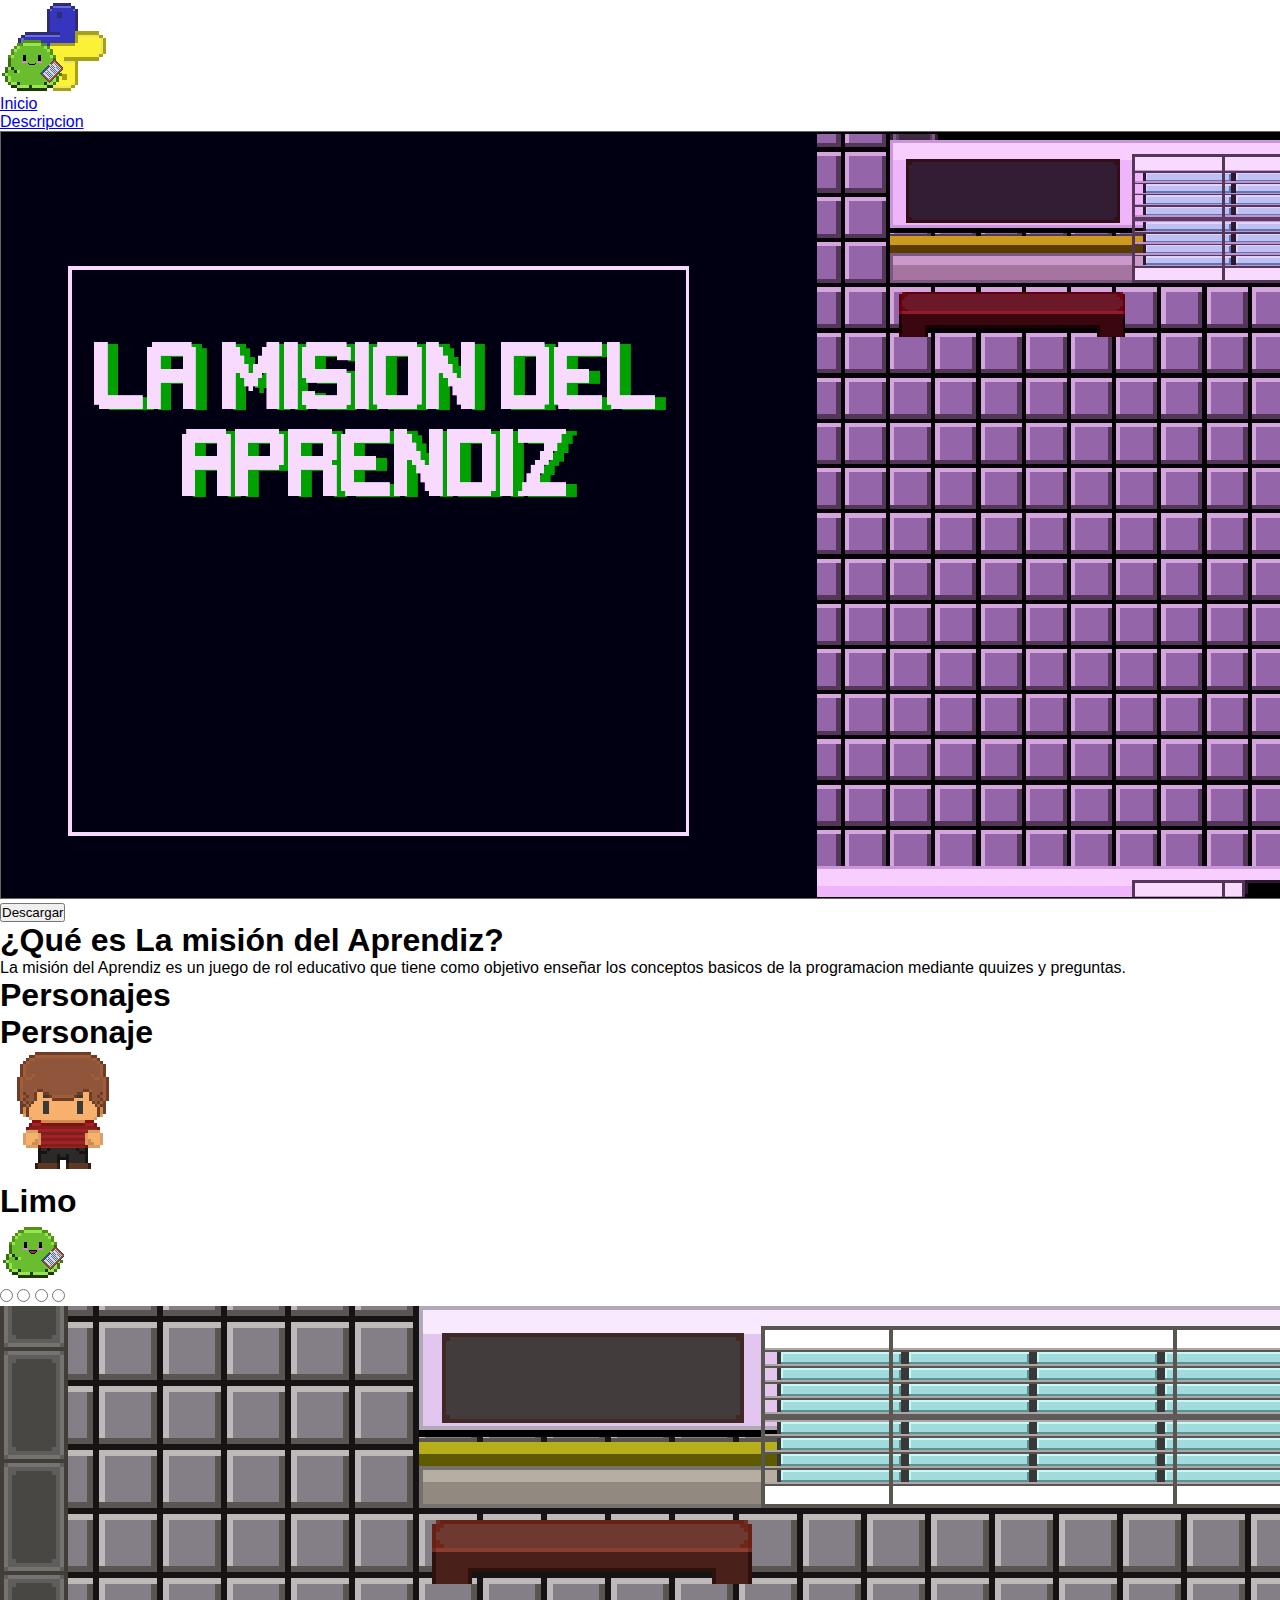
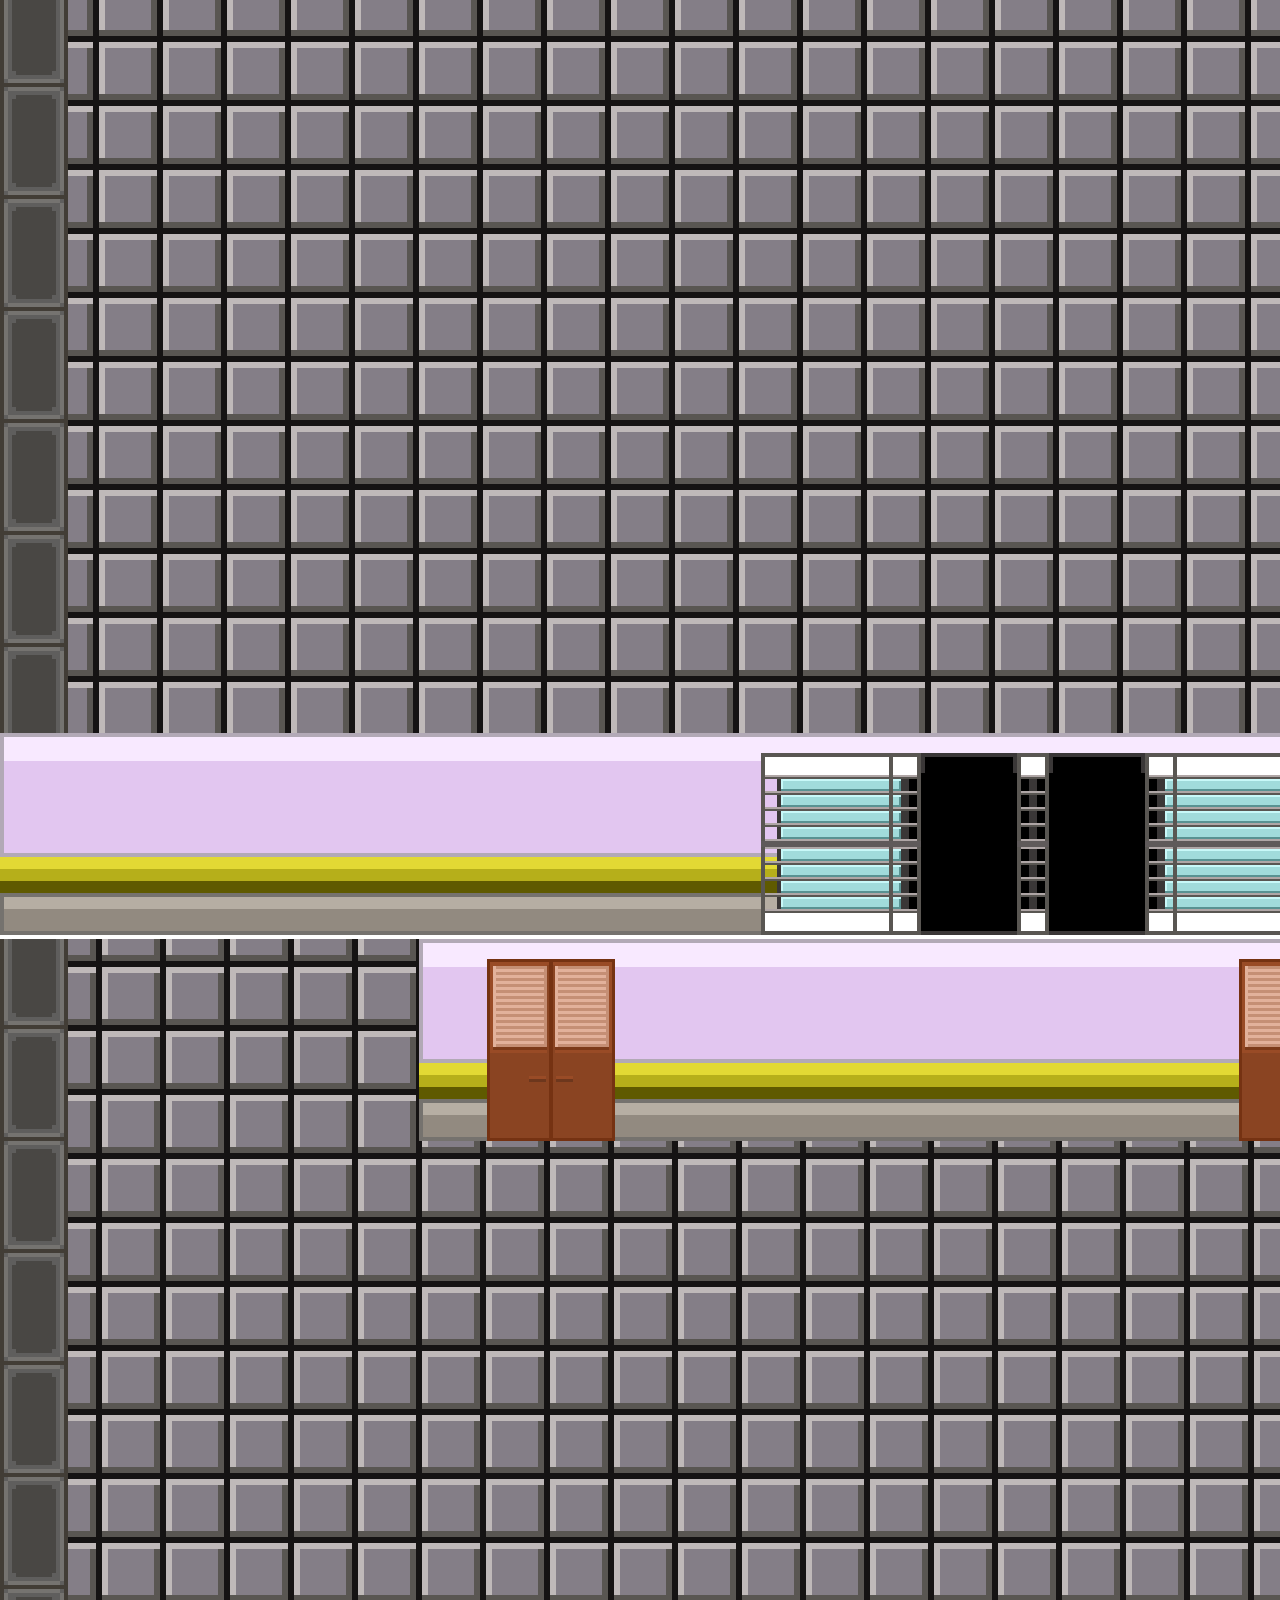
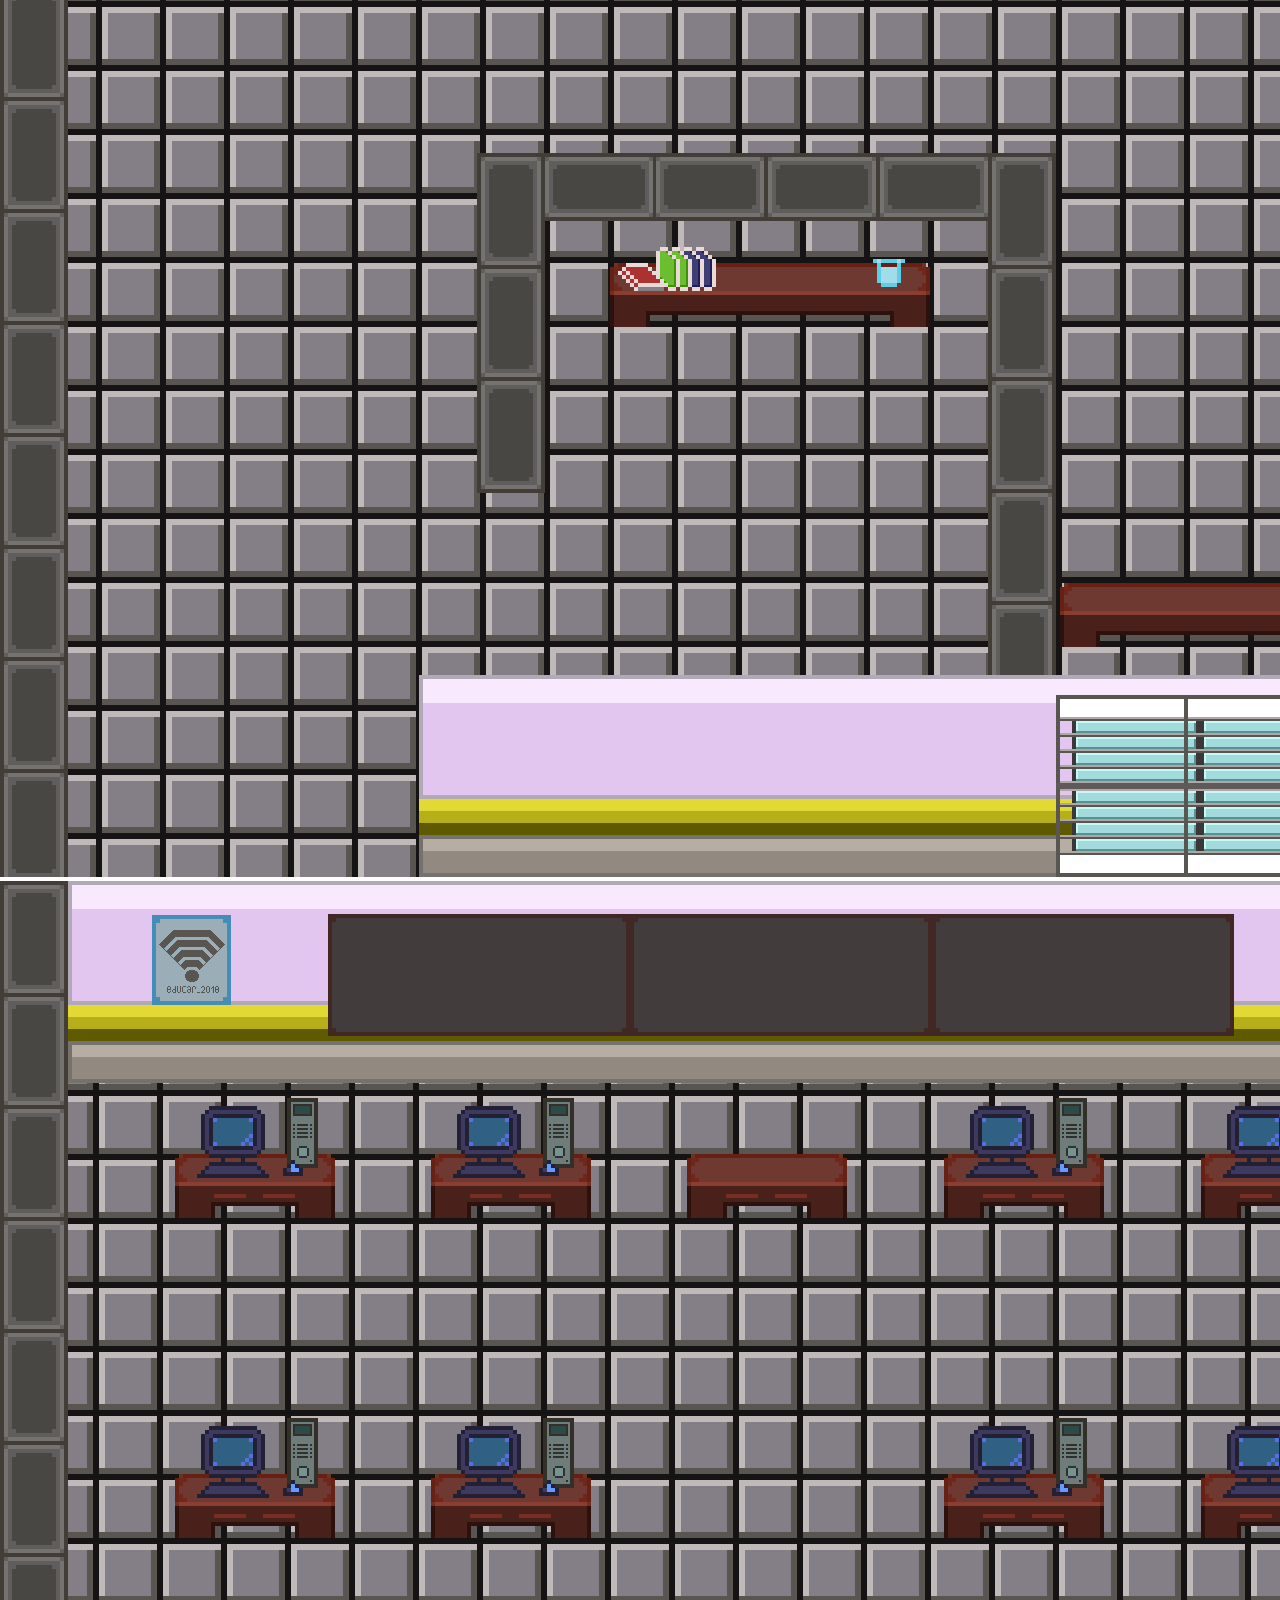
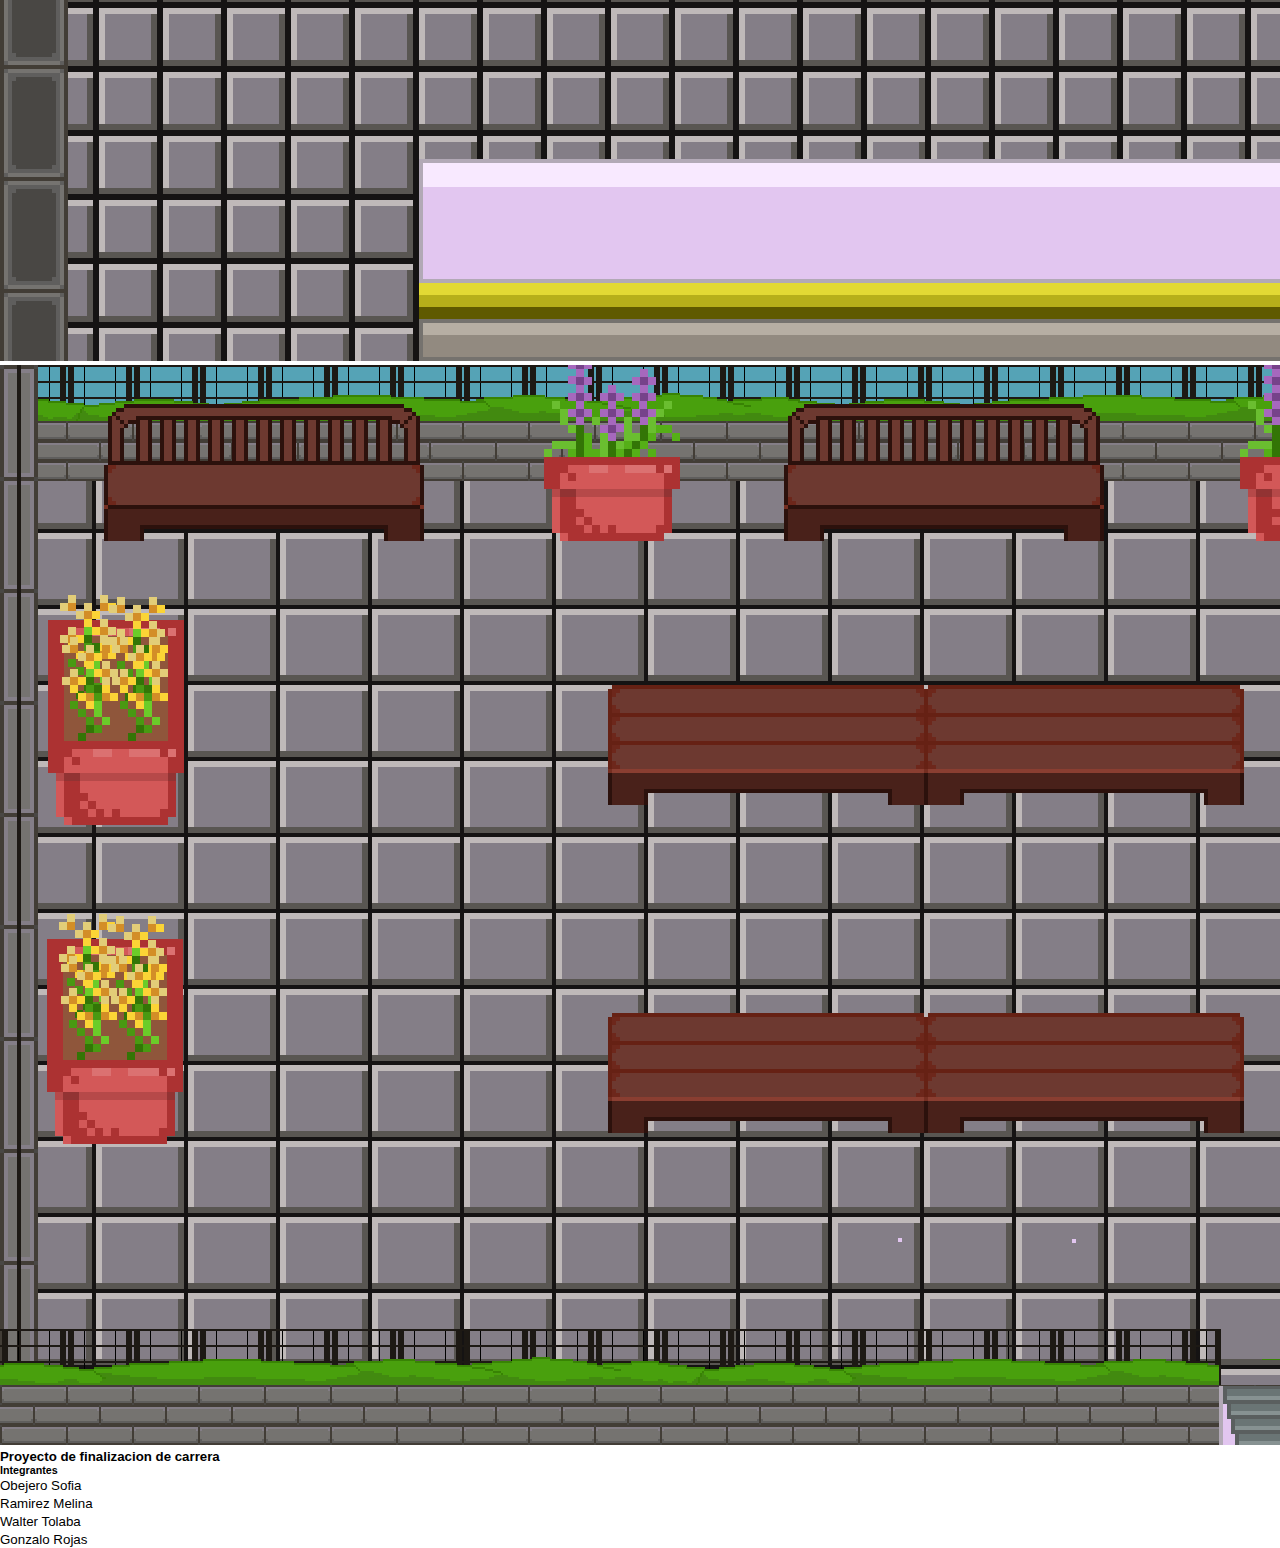
<file: Pagina_Web/index.html>
<!DOCTYPE html>
<html lang="en">
<head>
    <meta charset="UTF-8">
    <meta name="viewport" content="width=device-width, initial-scale=1.0">
    <link rel="icon" href="styles/imagenes/logo.ico">
    <title>La Misión del Aprendiz</title>
    <link rel="stylesheet" href="styles/styles.css">
</head>
<body>
<header>
        <!-- Menu de navegacion-->
        <div class="logo-img">
            <img src="styles/imagenes/logo.png">
        </div>
        <div class="barnav">
            <nav class="navegador">
                <ul>
                    <li><a href="#inicio">Inicio</a></li>
                    <li><a href="#descripcion">Descripcion</a></li>
                </ul>
            </nav>
        </div>
        
</header>
<main id="inicio">
        <!-- Imagen del menu-->
    <div class="contenedor">
        <div class="presentacion">
            <img src="styles/imagenes/menu.png">
        </div>
            <!--Boton de descarga(cammbiar la url)-->
        <div class="downlad">
            <a href="ruta_del_archivo.zip" download="nombre_del_archivo.zip">
                <button>Descargar</button>
            </a>        
        </div>
    </div>

    <div class="desc" id="descripcion">
        <div class="desc-juego">
            <h1>¿Qué es La misión del Aprendiz?</h1>
            <div class="text">
                <p>La misión del Aprendiz es un juego de rol educativo que tiene como objetivo enseñar los conceptos basicos de la programacion mediante quuizes y preguntas.</p>
            </div>
        </div>

        <h1>Personajes</h1>
        <div class="img-pers">
            <h1>Personaje</h1>
            <img src="styles/imagenes/personaje1.gif">
        </div>
        <div class="img-prof">
            <h1>Limo</h1>
            <img src="styles/imagenes/pulpo.gif">
        </div>
    </div>
    
        <section class="section">
            <!-- Carrucel-->
            <div class="slider">
                <div class="slide">
                    
                    <input type="radio" name="radio-btn" id="radio1">
                    <input type="radio" name="radio-btn" id="radio2">
                    <input type="radio" name="radio-btn" id="radio3">
                    <input type="radio" name="radio-btn" id="radio4">
        
                    <div class="st first">
                        <img src="styles/imagenes/entrada.png" alt="">
                    </div>
        
                    <div class="st">
                        <img src="styles/imagenes/patio.png" alt="">
                    </div>
        
                    <div class="st">
                        <img src="styles/imagenes/sala.png" alt="">
                    </div>
        
                    <div class="st">
                        <img src="styles/imagenes/final.png" alt="">
                    </div>
                
                   
                </div>
                <div class="nav m">
                    <label for="radio1" class="m-btn"></label>
                    <label for="radio2" class="m-btn"></label>
                    <label for="radio3" class="m-btn"></label>
                    <label for="radio4" class="m-btn"></label>
                </div>
            </div>
        </section>
       
        <script type="text/Javascript">
            var counter=1;
            setInterval(function(){
                document.getElementById('radio'+ counter),checked=true;
                counter++;
                if (counter>4) {
                    counter = 1;
                }
            }, 5000);
        </script>   




<!--Pie de pagina-->
<footer>
    <div class="pie_pagina">
        <h5>Proyecto de finalizacion de carrera</h5>
        <div class="text">
            <ul>
                <h6>Integrantes</h6>
                <li><small>Obejero Sofia</small></li>
                <li><small>Ramirez Melina</small></li>
                <li><small>Walter Tolaba</small></li>
                <li><small>Gonzalo Rojas</small></li>
            </ul>
        </div>
    </div>
</footer>

</body>
</html>
</file>
<file: Pagina_Web/styles/styles.css>
*{
    margin: 0;
    padding: 0;   
}
body {
    padding: 0;
    margin: 0;
    font-family: 'Franklin Gothic Medium', 'Arial Narrow', Arial, sans-serif;
    justify-content: center;

    background-image: url('C:\Users\estudiante\Desktop\git\LMA-web\Pagina_Web\fondo.png'); /* Reemplaza 'ruta-de-tu-imagen.jpg' con la ruta de tu imagen */
    background-size: cover; /* Ajusta el tamaño de la imagen para cubrir todo el fondo */
    background-attachment: fixed; /* Opcional, para que la imagen permanezca fija mientras se desplaza la página */
}
/* Navegador 

header {
    top: 0;
    background-color: #333;
    display: flex;
    justify-content: space-between;
    align-items: center;
    padding: 10px;
}
.logo img {
    align-items: left;
    width: 100px;
    height: 100px;
}

.barnav {
    float: right;
    
}

nav ul {
    list-style: none;
    display: flex;
}

nav ul li {
    margin-right: 60px;
    position: relative;
    display: inline-block;
}

nav ul li a {
    display: block;
    padding: 15px 20px;
    color: rgb(213, 204, 204);
    text-decoration: none;
    
}

/* Contenedor*/ 
/*
.contenedor {
    display: flex;
    justify-content: space-between;
    align-items: center;
    position: relative;
    padding: 20px;
}

.presentacion img {
    display: block;
    margin: 0 auto;
    max-width: 100%;
    height: auto;
}*/
/*
.download-button {
    position: absolute;
    top: 50%; /* Ajusta según tu preferencia */
   /* left: 50%;  Ajusta según tu preferencia 
    transform: translate(-50%, -50%);
    background-color: #0078d4;
    padding: 10px 20px;
    border: none;
    color: #fff;
    border-radius: 5px;
    cursor: pointer;
}

.download-button button {
    background: none;
    border: none;
    color: #fff;
    font-size: 16px;
    cursor: pointer;
}

.download-button a {
    text-decoration: none;
}
*/
/* Carrusel
.section {
    margin: 0;
    padding: 0;
    height: 100vh;
    display: flex;
    justify-content: center;
}

.slider {
    width: 800px;
    height: 500px;
    border-radius: 10px;
    overflow: hidden;
}

.slide {
    width: 800px;
    height: 500px;
    display: flex;
}

.slide input {
    display: none;
    
}

.st {
    width: 100%;
    transition: 2s;
}

.st img {
    width: 800px;
    height: 500px;
}

.nav-m {
    width: 800px;
    margin-top: 100px;
    justify-content: center;
    display: flex;
    
}
.slider label {
    justify-content: center;
    align-content: center;
}
.m-btn {
    border: 2px solid rebeccapurple;
    padding: 10px;
    border-radius: 10px;
    cursor: pointer;
    transition: 2s;

}

.m-btn:not(:last-child) {
    align-items: center;
    margin-right: 10px;
}

.m-btn:hover {
    background-color: rgb(59, 16, 103);
}

#radio1:checked ~ .first {
    margin-left: 0;
}

#radio2:checked ~ .first {
    margin-left: -800px;
}

#radio3:checked ~ .first {
    margin-left: -1600px;
}

#radio4:checked ~ .first {
    margin-left: -2400px;
}


#radio1:checked ~ .nav-auto .a-b1 {
    background-color: rebeccapurple;
}

#radio2:checked ~ .nav-auto .a-b2 {
    background-color: rebeccapurple;
}

#radio3:checked ~ .nav-auto .a-b3 {
    background-color: rebeccapurple;
}

#radio4:checked ~ .nav-auto .a-b4 {
    background-color: rebeccapurple;
}

footer {
    background-color: #333;
    display: flex;
    justify-content: space-between;
    align-items: center;
    padding: 5px;
}
*/
</file>
